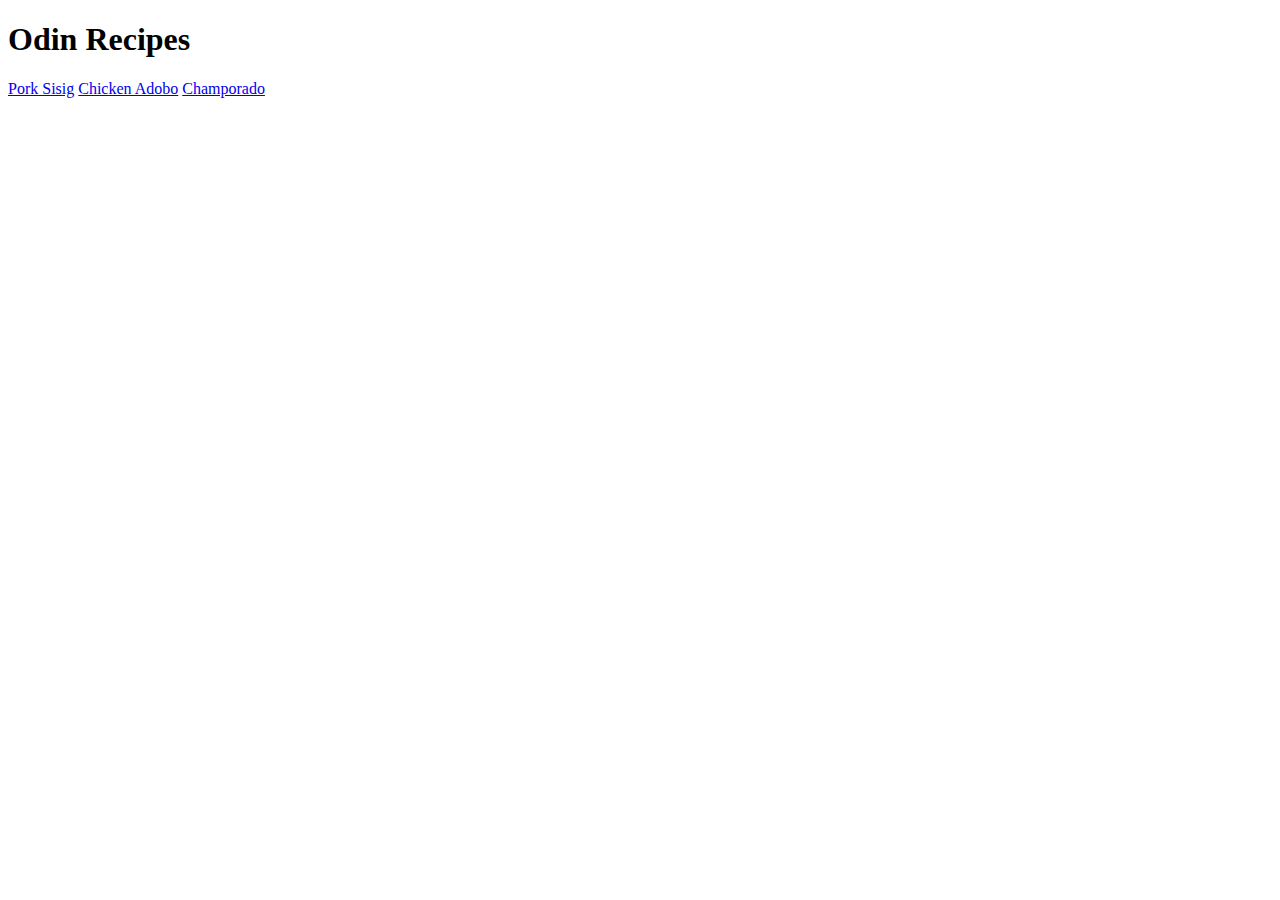
<file: index.html>
<!DOCTYPE html>
<html lang="en">
    <head>
        <meta charset="UTF-8">
        <title>Odin Recipes</title>
    </head>
    <body>
        <h1>Odin Recipes</h1>
        <a href="./recipes/sisig.html">Pork Sisig</a>
        <a href="./recipes/adobo.html">Chicken Adobo</a>
        <a href="./recipes/champorado.html">Champorado</a>
    </body>
</html>
</file>
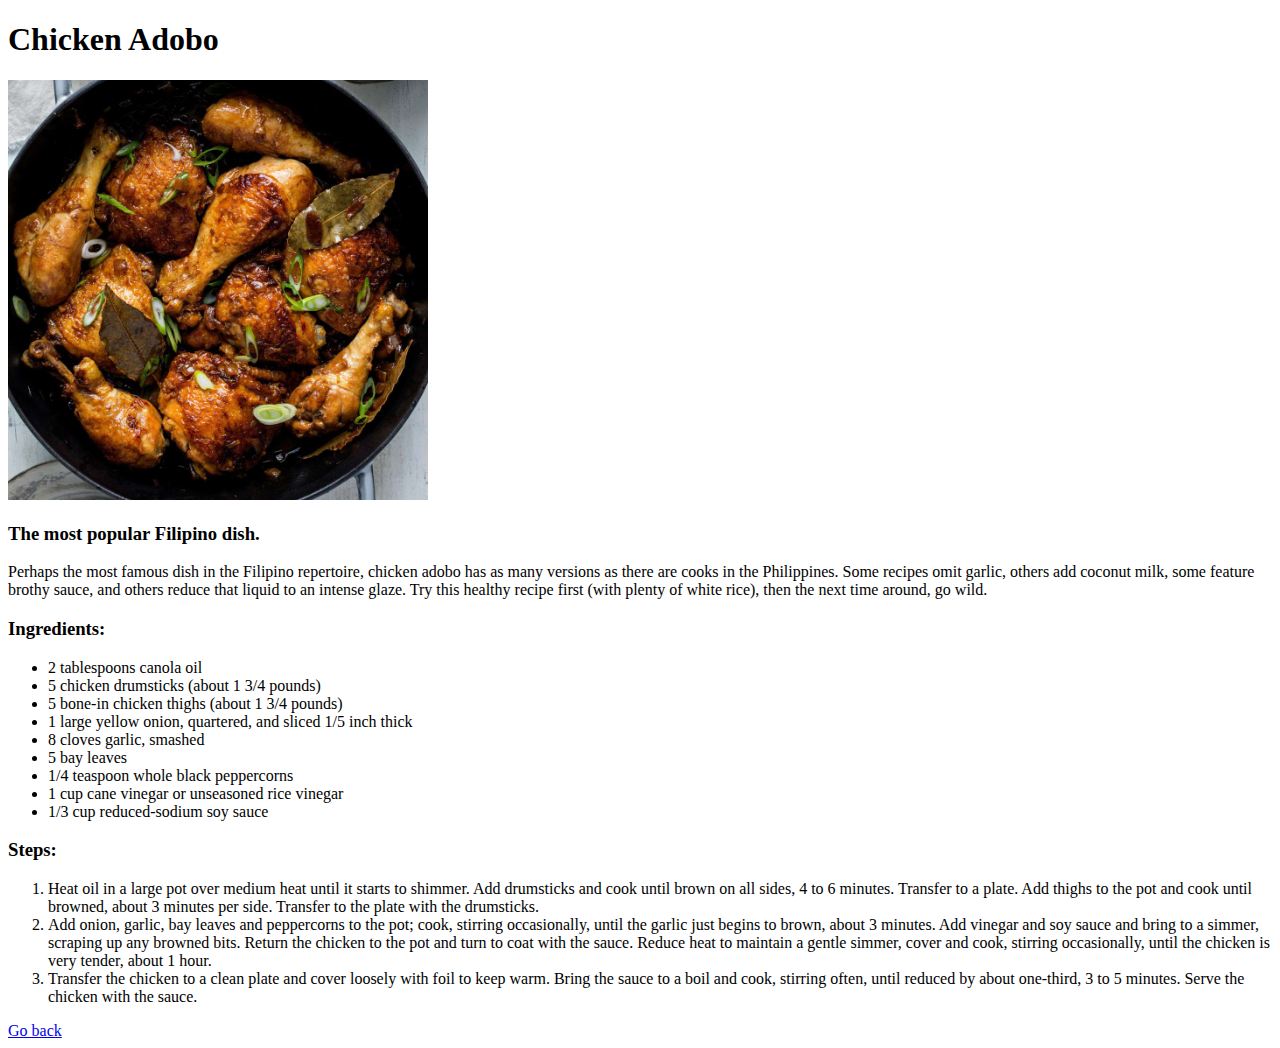
<file: recipes/adobo.html>
<!DOCTYPE html>
<html lang="en">
<head>
    <meta charset="UTF-8">
    <meta http-equiv="X-UA-Compatible" content="IE=edge">
    <meta name="viewport" content="width=device-width, initial-scale=1.0">
    <title>Chicken Adobo Recipe</title>
    <link rel="stylesheet" href="recipes.css">
</head>
<body>
    <h1>Chicken Adobo</h1>

    <img class="adobo" src="../images/chicken-adobo.jpg" alt="a chicken adobo picture">
    <h3>The most popular Filipino dish.</h3>
    <p>
        Perhaps the most famous dish in the Filipino repertoire, chicken adobo has as many versions as there are cooks in the Philippines. 
        Some recipes omit garlic, others add coconut milk, some feature brothy sauce, and others reduce that liquid to an intense glaze. 
        Try this healthy recipe first (with plenty of white rice), then the next time around, go wild.
    </p>
    
    <h3>Ingredients:</h3>
    <ul>
        <li>2 tablespoons canola oil</li>
        <li>5 chicken drumsticks (about 1 3/4 pounds)</li>
        <li>5 bone-in chicken thighs (about 1 3/4 pounds)</li>
        <li>1 large yellow onion, quartered, and sliced 1/5 inch thick</li>
        <li>8 cloves garlic, smashed</li>
        <li>5 bay leaves</li>
        <li>1/4 teaspoon whole black peppercorns</li>
        <li>1 cup cane vinegar or unseasoned rice vinegar</li>
        <li>1/3 cup reduced-sodium soy sauce</li>
    </ul>

    <h3>Steps:</h3>
    <ol>
        <li> Heat oil in a large pot over medium heat until it starts to shimmer. Add drumsticks and cook until brown on all sides, 4 to 6 minutes. 
            Transfer to a plate. Add thighs to the pot and cook until browned, about 3 minutes per side. Transfer to the plate with the drumsticks. 
        </li>
        <li>
            Add onion, garlic, bay leaves and peppercorns to the pot; cook, stirring occasionally, until the garlic just begins to brown, about 3 minutes. 
            Add vinegar and soy sauce and bring to a simmer, scraping up any browned bits. Return the chicken to the pot and turn to coat with the sauce. 
            Reduce heat to maintain a gentle simmer, cover and cook, stirring occasionally, until the chicken is very tender, about 1 hour. 
        </li>
        <li>
            Transfer the chicken to a clean plate and cover loosely with foil to keep warm. Bring the sauce to a boil and cook, stirring often, 
            until reduced by about one-third, 3 to 5 minutes. Serve the chicken with the sauce.
        </li>
    </ol>

    <a href="../index.html">Go back</a>
</body>
</html>
</file>
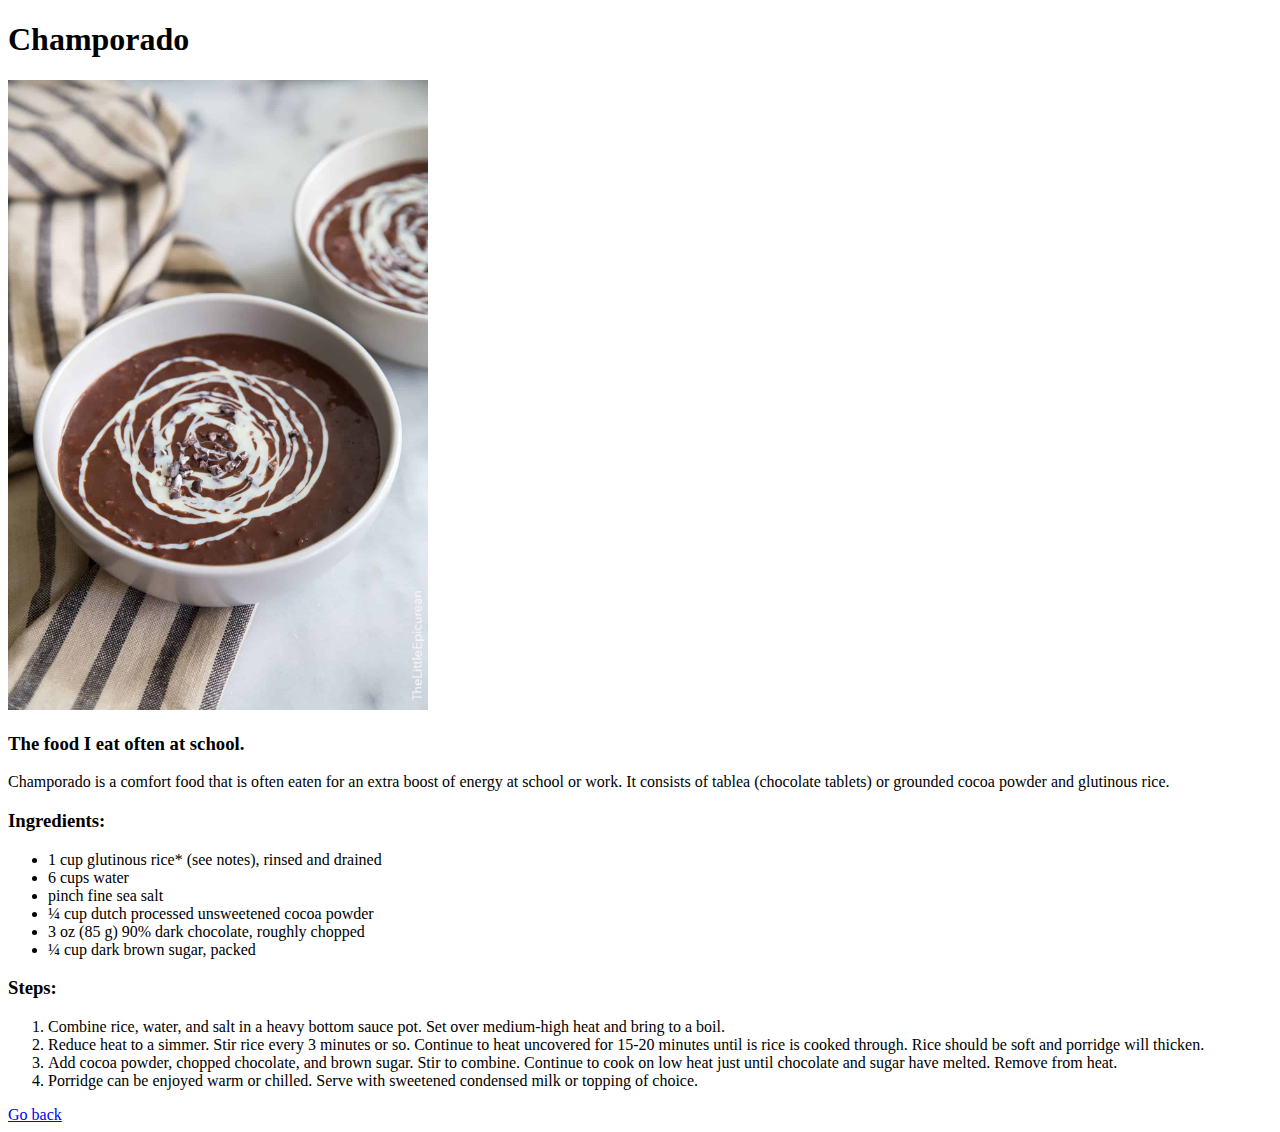
<file: recipes/champorado.html>
<!DOCTYPE html>
<html lang="en">
<head>
    <meta charset="UTF-8">
    <meta http-equiv="X-UA-Compatible" content="IE=edge">
    <meta name="viewport" content="width=device-width, initial-scale=1.0">
    <title>Champorado</title>
    <link rel="stylesheet" href="recipes.css">
</head>
<body>
    <h1>Champorado</h1>

    <img class="champo" src="../images/champorado.jpg" alt="a champorado picture">
    <h3>The food I eat often at school.</h3>
    <p>Champorado is a comfort food that is often eaten for an extra boost of energy at school or work.
        It consists of tablea (chocolate tablets) or grounded cocoa powder and glutinous rice.
    </p>

    <h3>Ingredients:</h3>
    <ul>
        <li>1 cup glutinous rice* (see notes), rinsed and drained</li>
        <li>6 cups water</li>
        <li>pinch fine sea salt</li>
        <li>¼ cup dutch processed unsweetened cocoa powder</li>
        <li>3 oz (85 g) 90% dark chocolate, roughly chopped</li>
        <li>¼ cup dark brown sugar, packed</li>
    </ul>

    <h3>Steps:</h3>
    <ol>
        <li>Combine rice, water, and salt in a heavy bottom sauce pot. Set over medium-high heat and bring to a boil.</li>
        <li>Reduce heat to a simmer. Stir rice every 3 minutes or so. 
            Continue to heat uncovered for 15-20 minutes until is rice is cooked through. Rice should be soft and porridge will thicken.</li>
        <li>Add cocoa powder, chopped chocolate, and brown sugar. Stir to combine. Continue to cook on low heat just until chocolate and sugar have melted. Remove from heat.</li>
        <li>Porridge can be enjoyed warm or chilled. Serve with sweetened condensed milk or topping of choice.</li>
    </ol>

    <a href="../index.html">Go back</a>
</body>
</html>
</file>
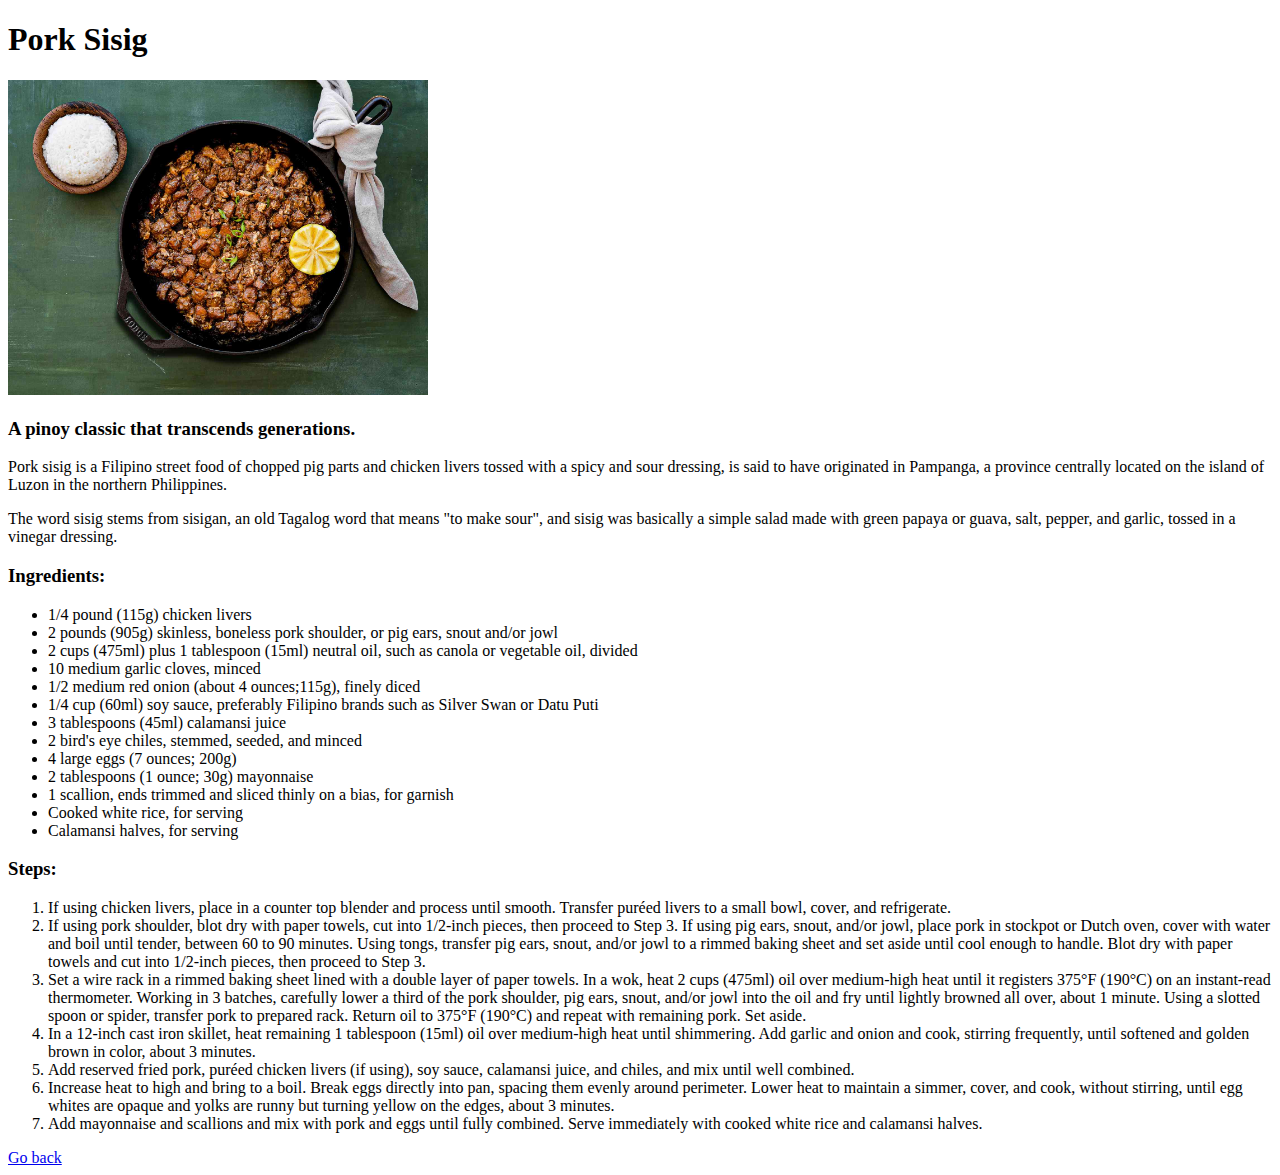
<file: recipes/sisig.html>
<!DOCTYPE html>
<html lang="en">
<head>
    <meta charset="UTF-8">
    <meta http-equiv="X-UA-Compatible" content="IE=edge">
    <meta name="viewport" content="width=device-width, initial-scale=1.0">
    <title>Pork Sisig Recipe</title>
    <link rel="stylesheet" href="recipes.css">
</head>
<body>
    <h1>Pork Sisig</h1>

    <img class="sisig" src="../images/pork-sisig.jpg" alt="A pork sisig picture">
    <h3>A pinoy classic that transcends generations.</h3>
    <p>
        Pork sisig is a Filipino street food of chopped pig parts and chicken
        livers tossed with a spicy and sour dressing, is said to have originated
        in Pampanga, a province centrally located on the island of Luzon in the
        northern Philippines.
    </p>
    <p>
        The word sisig stems from sisigan, an old Tagalog word that means "to make
        sour", and sisig was basically a simple salad made with green papaya or
        guava, salt, pepper, and garlic, tossed in a vinegar dressing.
    </p>

    <h3>Ingredients:</h3>
    <ul>
      <li>1/4 pound (115g) chicken livers</li>  
      <li>2 pounds (905g) skinless, boneless pork shoulder, or pig ears, snout
        and/or jowl
      </li>
      <li>2 cups (475ml) plus 1 tablespoon (15ml) neutral oil, such as canola or
        vegetable oil, divided
      </li>
      <li>10 medium garlic cloves, minced</li>
      <li>1/2 medium red onion (about 4 ounces;115g), finely diced</li>
      <li>1/4 cup (60ml) soy sauce, preferably Filipino brands such as Silver Swan
        or Datu Puti
      </li>
      <li>3 tablespoons (45ml) calamansi juice</li>
      <li>2 bird's eye chiles, stemmed, seeded, and minced</li>
      <li>4 large eggs (7 ounces; 200g)</li>
      <li>2 tablespoons (1 ounce; 30g) mayonnaise</li>
      <li>1 scallion, ends trimmed and sliced thinly on a bias, for garnish</li>
      <li>Cooked white rice, for serving</li>      
      <li>Calamansi halves, for serving</li>
    </ul>

    <h3>Steps:</h3>
    <ol>
     <li>If using chicken livers, place in a counter top blender and process until smooth. 
        Transfer puréed livers to a small bowl, cover, and refrigerate. </li>
     <li>If using pork shoulder, blot dry with paper towels, cut into 1/2-inch pieces, then proceed to Step 3. 
        If using pig ears, snout, and/or jowl, place pork in stockpot or Dutch oven, 
        cover with water and boil until tender, between 60 to 90 minutes. Using tongs, transfer pig ears, 
        snout, and/or jowl to a rimmed baking sheet and set aside until cool enough to handle. 
        Blot dry with paper towels and cut into 1/2-inch pieces, then proceed to Step 3. </li>
     <li>Set a wire rack in a rimmed baking sheet lined with a double layer of paper towels. 
        In a wok, heat 2 cups (475ml) oil over medium-high heat until it registers 375°F (190°C) on an instant-read thermometer. 
        Working in 3 batches, carefully lower a third of the pork shoulder, pig ears, snout, 
        and/or jowl into the oil and fry until lightly browned all over, about 1 minute. 
        Using a slotted spoon or spider, transfer pork to prepared rack. 
        Return oil to 375°F (190°C) and repeat with remaining pork. Set aside. </li>
     <li>In a 12-inch cast iron skillet, heat remaining 1 tablespoon (15ml) oil over 
        medium-high heat until shimmering. Add garlic and onion and cook, stirring frequently, 
        until softened and golden brown in color, about 3 minutes. </li>
     <li>Add reserved fried pork, puréed chicken livers (if using), soy sauce, 
        calamansi juice, and chiles, and mix until well combined. </li>
     <li>Increase heat to high and bring to a boil. Break eggs directly into pan, 
        spacing them evenly around perimeter. Lower heat to maintain a simmer, cover,
         and cook, without stirring, until egg whites are opaque and yolks are 
         runny but turning yellow on the edges, about 3 minutes. </li>
     <li>Add mayonnaise and scallions and mix with pork and eggs until fully combined. 
        Serve immediately with cooked white rice and calamansi halves. </li>
    </ol>

    <a href="../index.html">Go back</a>
</body>
</html>
</file>
<file: recipes/recipes.css>
.adobo,
.champo,
.sisig {
    width: 420px;
    height: auto;
}
</file>
